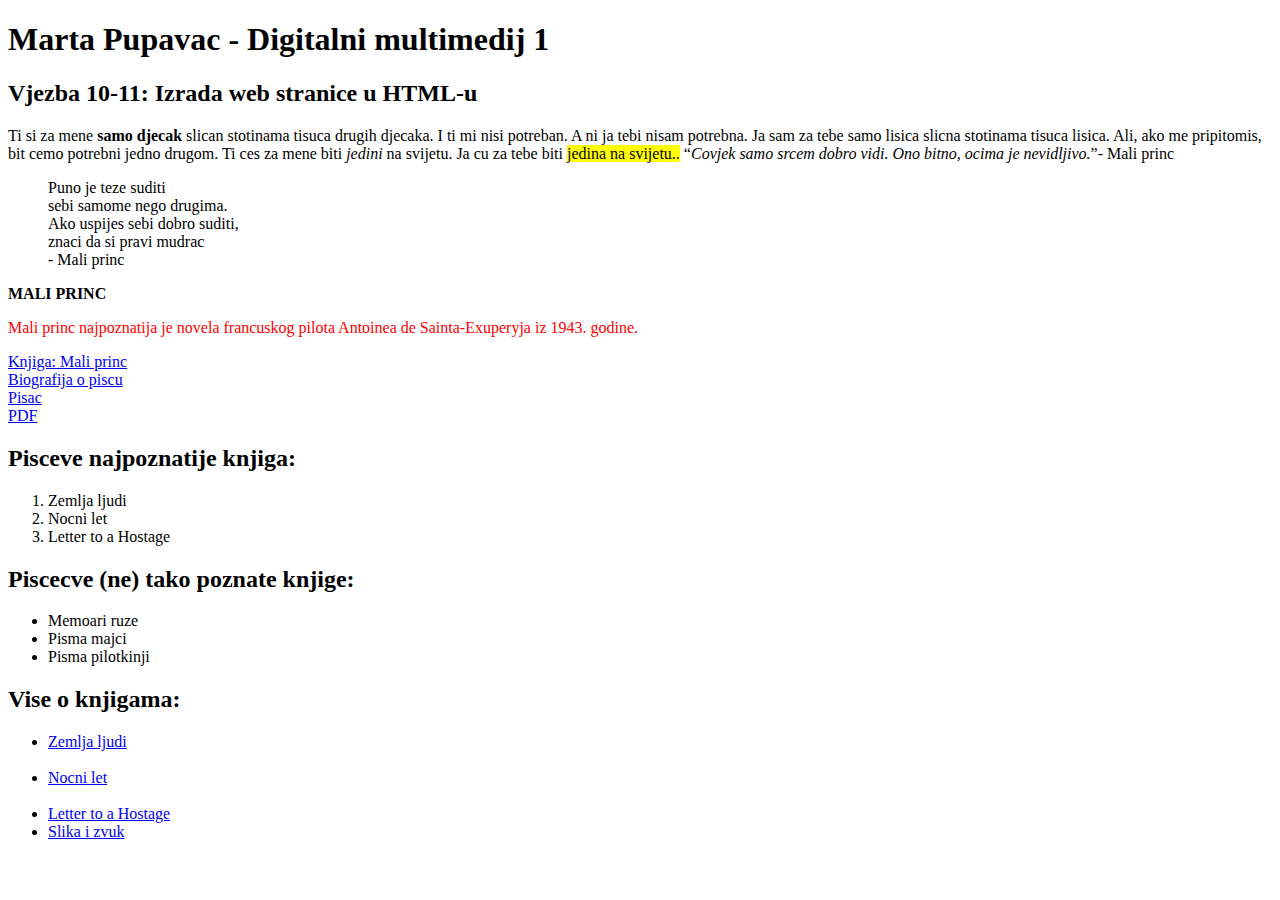
<file: index.html>
<!DOCTYPE html>
<html>
<head>
	<title>Marta Pupavac - moj html dokument</title>
	<link rel="stylesheet" type="text/css" href="file:///Users/martapupavac/Desktop/stil.css">
</head>
<body>
	<h1>Marta Pupavac - Digitalni multimedij 1</h1>
	<h2>Vjezba 10-11: Izrada web stranice u HTML-u</h2>
	<p class="paragraf_2">Ti si za mene <b>samo djecak</b> slican stotinama tisuca drugih djecaka. I ti mi nisi potreban. A ni ja tebi nisam potrebna. Ja sam za tebe samo lisica slicna stotinama tisuca lisica. Ali, ako me pripitomis, bit cemo potrebni jedno drugom. Ti ces za mene biti <i>jedini</i> na svijetu. Ja cu za tebe biti <mark>jedina na svijetu..</mark> <q><i>Covjek samo srcem dobro vidi. Ono bitno, ocima je nevidljivo.</i></q>- Mali princ</p>
	<p></p>
		<blockquote>
			Puno je teze suditi <br/>
			sebi samome nego drugima. <br/> 
			Ako uspijes sebi dobro suditi, <br/>
			znaci da si pravi mudrac <br/>
			- Mali princ
		</blockquote>
		<p></p>
		<b>MALI PRINC</b>
	</p>
	<p style="color:red;">Mali princ najpoznatija je novela francuskog pilota Antoinea de Sainta-Exuperyja iz 1943. godine. </p>
	<a href="https://www.lektire.hr/mali-princ/#google_vignette">Knjiga: Mali princ</a><br/>
	<a href="https://hr.wikipedia.org/wiki/Antoine_de_Saint-Exupéry">Biografija o piscu</a><br/>
	<a href="file:///Users/martapupavac/Desktop/pisac.html">Pisac</a> <br/>
	<a href="vj 10/saint-exupery_mali-prince.pdf"> PDF </a>
	<h2>Pisceve najpoznatije knjiga:</h2>
	<ol>
		<li>Zemlja ljudi</li>
		<li>Nocni let</li>
		<li>Letter to a Hostage</li>
	</ol>
	<h2>Piscecve (ne) tako poznate knjige:</h2>
	<ul>
		<li>Memoari ruze</li>
		<li>Pisma majci</li>
		<li>Pisma pilotkinji</li>
	</ul>
	<h2>Vise o knjigama:</h2>
	<nav>
		<ul>
			<li><a href="https://nova-akropola.com/wp-content/uploads/2015/04/04-2015-Nova-Akropola.pdf">Zemlja ljudi</li><br/>
			<li><a href="https://mvinfo.hr/knjiga/97/nocni-let">Nocni let</li><br/>
			<li><a href="https://www.britannica.com/topic/Letter-to-a-Hostage">Letter to a Hostage</li>
				<li><a href="file:///Users/martapupavac/Desktop/slika%20i%20zvuk.html">Slika i zvuk</li>

		</ul>
	</nav>
</body>
</html>
</file>
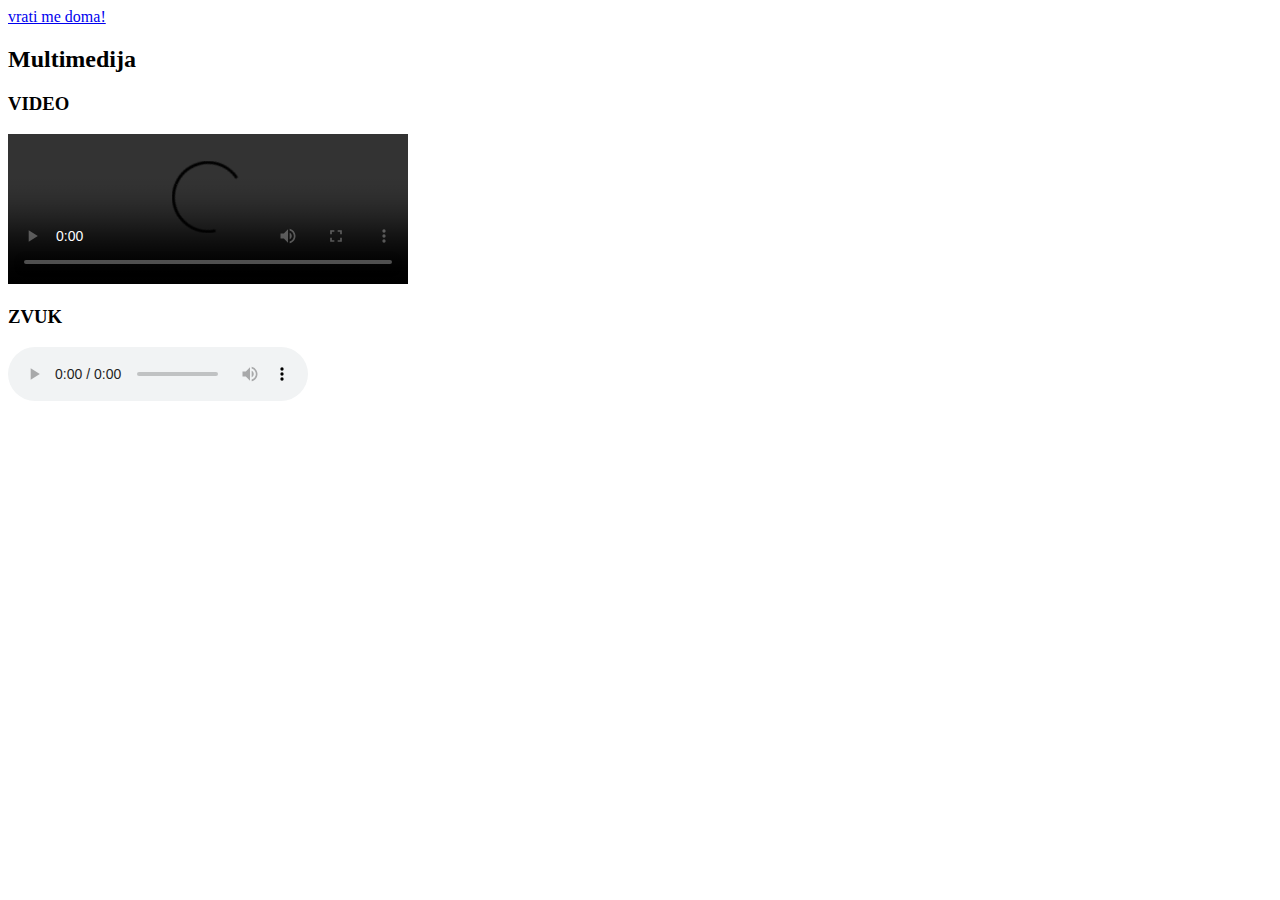
<file: slika i zvuk.html>
<!DOCTYPE html>
<!DOCTYPE html>
<html>
<head>
	<meta charset="utf-8">
	<title>slika i zvuk</title>
	<link rel="stylesheet" type="text/css" href="file:///Users/martapupavac/Desktop/stil.css">
</head>
<body class="drugapozadina"><a href="file:///Users/martapupavac/Desktop/index.html"> vrati me doma!</a>
<h2>Multimedija</h2>
<h3>VIDEO</h3>
<video width="400" height="" controls>
	<source src="vj 10/vj9" type="video/mp4/">
</video>
<h3>ZVUK</h3>
<audio controls>
	<source src="vj 10/zvuk.mp3" type="audio/mp3/">
</audio>
</body>
</html>
</file>
